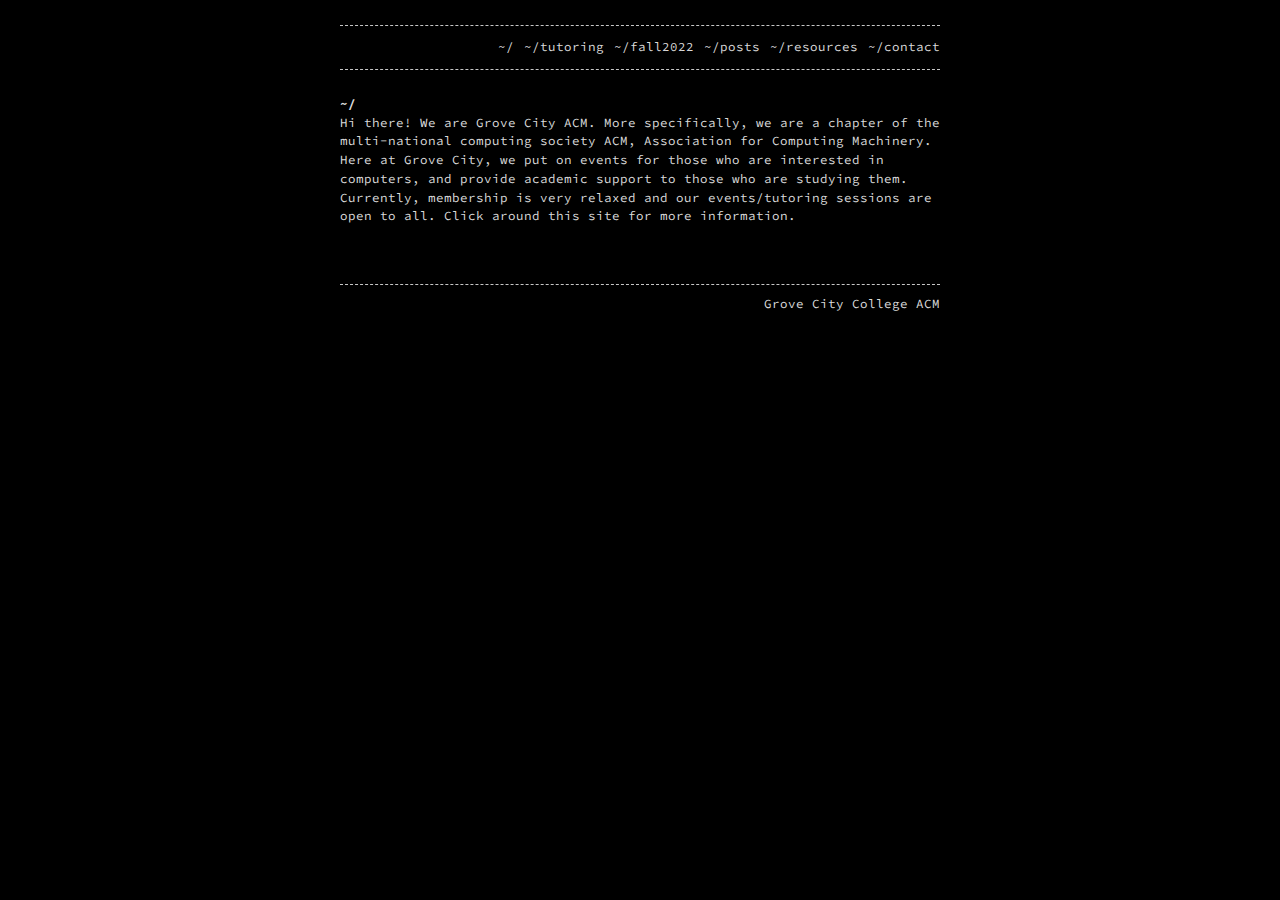
<file: index.html>
<!DOCTYPE html>
<html lang="en"><head>
  <meta charset="utf-8">
  <meta http-equiv="X-UA-Compatible" content="IE=edge">
  <meta name="viewport" content="width=device-width, initial-scale=1.0, maximum-scale=1.0, user-scalable=no" />
  <title>~/</title><!-- Begin Jekyll SEO tag v2.6.1 -->
<meta name="generator" content="Jekyll v3.8.7" />
<meta property="og:title" content="~/" />
<meta property="og:locale" content="en_US" />
<meta name="description" content="This is the GCC ACM Chapter Website. It contains information about upcoming events, officers, resources, and how to get involved." />
<meta property="og:description" content="This is the GCC ACM Chapter Website. It contains information about upcoming events, officers, resources, and how to get involved." />
<link rel="canonical" href="/" />
<meta property="og:url" content="/" />
<meta property="og:site_name" content="GCC ACM Chapter Website" />
<script type="application/ld+json">
{"@type":"WebSite","url":"/","name":"GCC ACM Chapter Website","headline":"~/","description":"This is the GCC ACM Chapter Website. It contains information about upcoming events, officers, resources, and how to get involved.","@context":"https://schema.org"}</script>
<!-- End Jekyll SEO tag -->
<link rel="stylesheet" type="text/css" href="/assets/main-dark.css"></head>
<body>
    <div class="container"><header>
  <div class="menu">
    <ul><li><a href="/">~/</a></li><li><a href="/tutoring/">~/tutoring</a></li><li><a href="/fall2022">~/fall2022</a></li><li><a href="/posts">~/posts</a></li><li><a href="/resources">~/resources</a></li><li><a href="/contact">~/contact</a></li></ul>
  </div>
</header>
<main>
      <h1>~/</h1>
<p>Hi there! We are Grove City ACM. More specifically, we are a chapter of the multi-national computing society ACM, Association for Computing Machinery. Here at Grove City, we put on events for those who are interested in computers, and provide academic support to those who are studying them. Currently, membership is very relaxed and our events/tutoring sessions are open to all. Click around this site for more information.
<br />
</p>


    </main><footer>
  Grove City College ACM
</footer>
</div>
  </body>
</html>
</file>
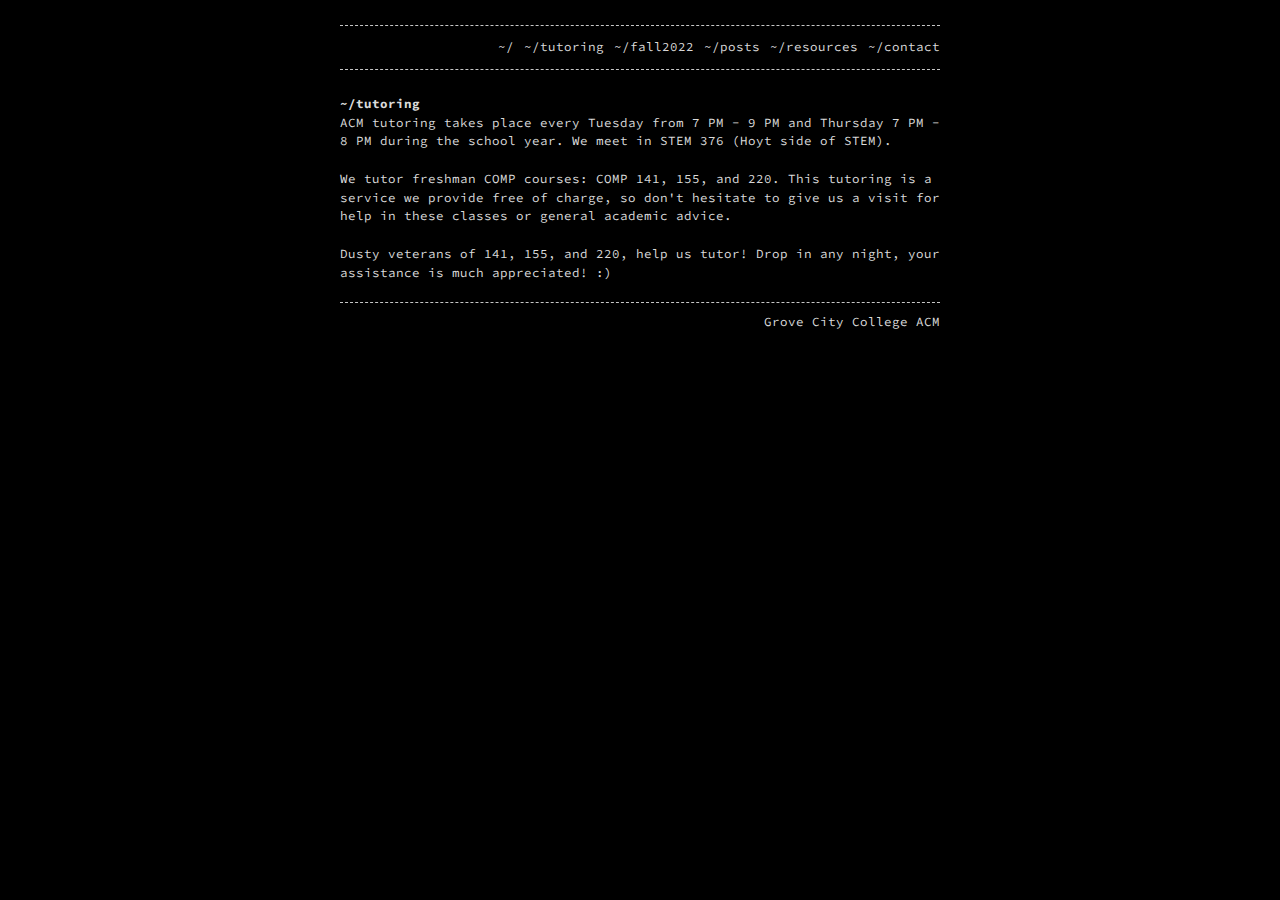
<file: tutoring/index.html>
<!DOCTYPE html>
<html lang="en"><head>
  <meta charset="utf-8">
  <meta http-equiv="X-UA-Compatible" content="IE=edge">
  <meta name="viewport" content="width=device-width, initial-scale=1.0, maximum-scale=1.0, user-scalable=no" />
  <title>~/tutoring</title><!-- Begin Jekyll SEO tag v2.6.1 -->
<meta name="generator" content="Jekyll v3.8.7" />
<meta property="og:title" content="~/tutoring" />
<meta property="og:locale" content="en_US" />
<meta name="description" content="Write an awesome description for your new site here. You can edit this line in _config.yml. It will appear in your document head meta (for Google search results) and in your feed.xml site description." />
<meta property="og:description" content="Write an awesome description for your new site here. You can edit this line in _config.yml. It will appear in your document head meta (for Google search results) and in your feed.xml site description." />
<link rel="canonical" href="/tutoring/" />
<meta property="og:url" content="/tutoring/" />
<meta property="og:site_name" content="Your awesome title" />
<script type="application/ld+json">
{"@type":"WebPage","url":"/tutoring/","headline":"~/tutoring","description":"Write an awesome description for your new site here. You can edit this line in _config.yml. It will appear in your document head meta (for Google search results) and in your feed.xml site description.","@context":"https://schema.org"}</script>
<!-- End Jekyll SEO tag -->
<link rel="stylesheet" type="text/css" href="/assets/main-dark.css"></head>
<body>
    <div class="container"><header>
  <div class="menu">
    <ul><li><a href="/">~/</a></li><li><a href="/tutoring/">~/tutoring</a></li><li><a href="/fall2022">~/fall2022</a></li><li><a href="/posts">~/posts</a></li><li><a href="/resources">~/resources</a></li><li><a href="/contact">~/contact</a></li></ul>
  </div>
</header>
<main>
      <h1 id="tutoring">~/tutoring</h1>
<p>ACM tutoring takes place every Tuesday from 7 PM - 9 PM and Thursday 7 PM - 8 PM during the school year. We meet in STEM 376 (Hoyt side of STEM).<br />
We tutor freshman COMP courses: COMP 141, 155, and 220. This tutoring is a service we provide free of charge, so don't hesitate to give us a visit for help in these classes or general academic advice. <br />
Dusty veterans of 141, 155, and 220, help us tutor! Drop in any night, your assistance is much appreciated! :)</p>


    </main><footer>
  Grove City College ACM
</footer>
</div>
  </body>
</html>
</file>
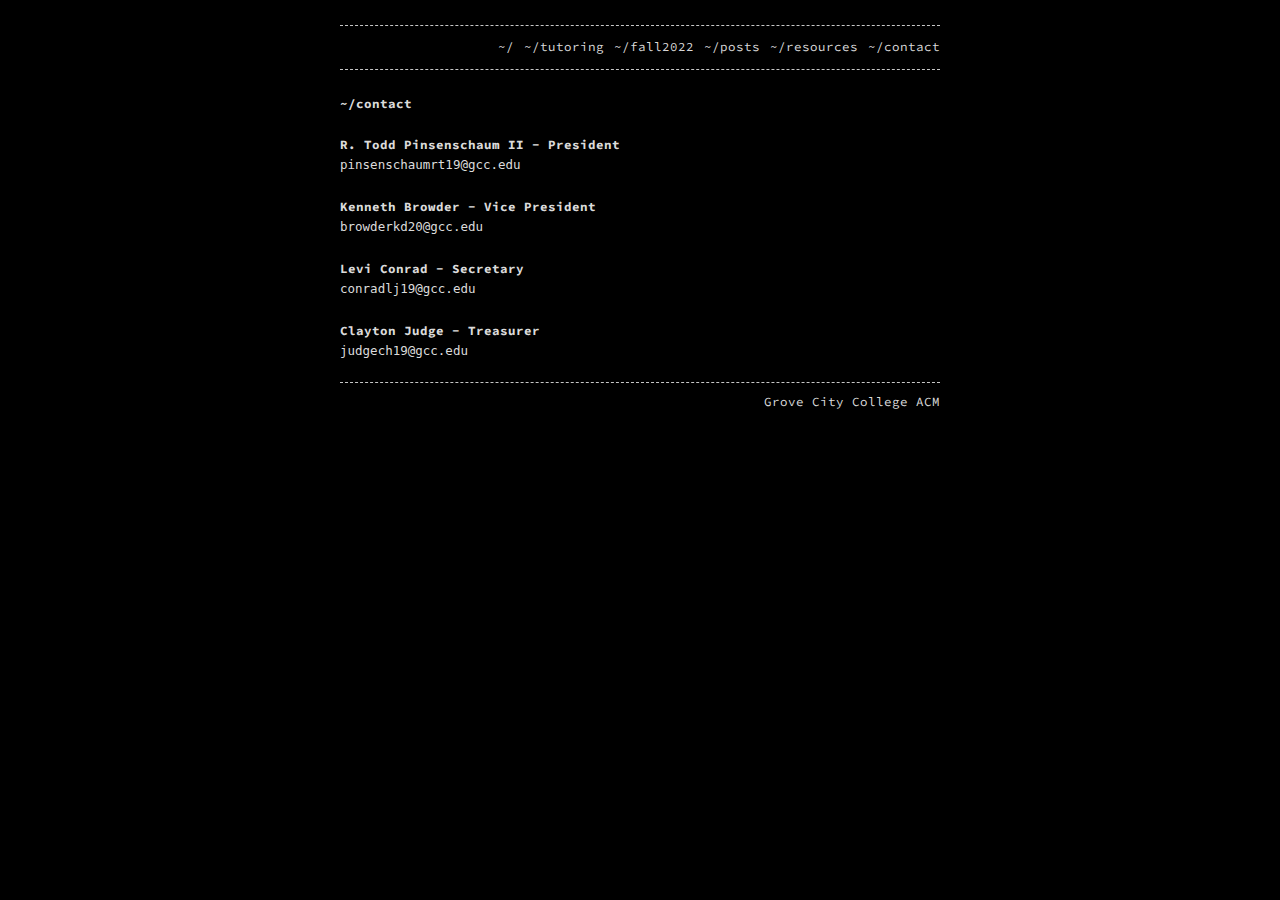
<file: contact.html>
<!DOCTYPE html>
<html lang="en"><head>
  <meta charset="utf-8">
  <meta http-equiv="X-UA-Compatible" content="IE=edge">
  <meta name="viewport" content="width=device-width, initial-scale=1.0, maximum-scale=1.0, user-scalable=no" />
  <title>~/contact</title><!-- Begin Jekyll SEO tag v2.6.1 -->
<meta name="generator" content="Jekyll v3.8.7" />
<meta property="og:title" content="~/contact" />
<meta property="og:locale" content="en_US" />
<meta name="description" content="Write an awesome description for your new site here. You can edit this line in _config.yml. It will appear in your document head meta (for Google search results) and in your feed.xml site description." />
<meta property="og:description" content="Write an awesome description for your new site here. You can edit this line in _config.yml. It will appear in your document head meta (for Google search results) and in your feed.xml site description." />
<link rel="canonical" href="/contact" />
<meta property="og:url" content="/contact" />
<meta property="og:site_name" content="Your awesome title" />
<script type="application/ld+json">
{"@type":"WebPage","url":"/contact","headline":"~/contact","description":"Write an awesome description for your new site here. You can edit this line in _config.yml. It will appear in your document head meta (for Google search results) and in your feed.xml site description.","@context":"https://schema.org"}</script>
<!-- End Jekyll SEO tag -->
<link rel="stylesheet" type="text/css" href="/assets/main-dark.css"></head>
<body>
    <div class="container"><header>
  <div class="menu">
    <ul><li><a href="/">~/</a></li><li><a href="/tutoring/">~/tutoring</a></li><li><a href="/fall2022">~/fall2022</a></li><li><a href="/posts">~/posts</a></li><li><a href="/resources">~/resources</a></li><li><a href="/contact">~/contact</a></li></ul>
  </div>
</header>
<main>
      <h1 id="contact">~/contact</h1>
<h1 id="todd-pinsenschaum---president">R. Todd Pinsenschaum II - President</h1>
<div class="language-plaintext highlighter-rouge"><div class="highlight"><pre class="highlight"><code>pinsenschaumrt19@gcc.edu
</code></pre></div></div>

<h1 id="kenneth-browder---vice-president">Kenneth Browder - Vice President</h1>
<div class="language-plaintext highlighter-rouge"><div class="highlight"><pre class="highlight"><code>browderkd20@gcc.edu
</code></pre></div></div>

<h1 id="levi-conrad---secretary">Levi Conrad - Secretary</h1>
<div class="language-plaintext highlighter-rouge"><div class="highlight"><pre class="highlight"><code>conradlj19@gcc.edu
</code></pre></div></div>
  
<h1 id="clayton-judge---treasurer">Clayton Judge - Treasurer</h1>
<div class="language-plaintext highlighter-rouge"><div class="highlight"><pre class="highlight"><code>judgech19@gcc.edu
</code></pre></div></div>



    </main><footer>
  Grove City College ACM
</footer>
</div>
  </body>
</html>
</file>
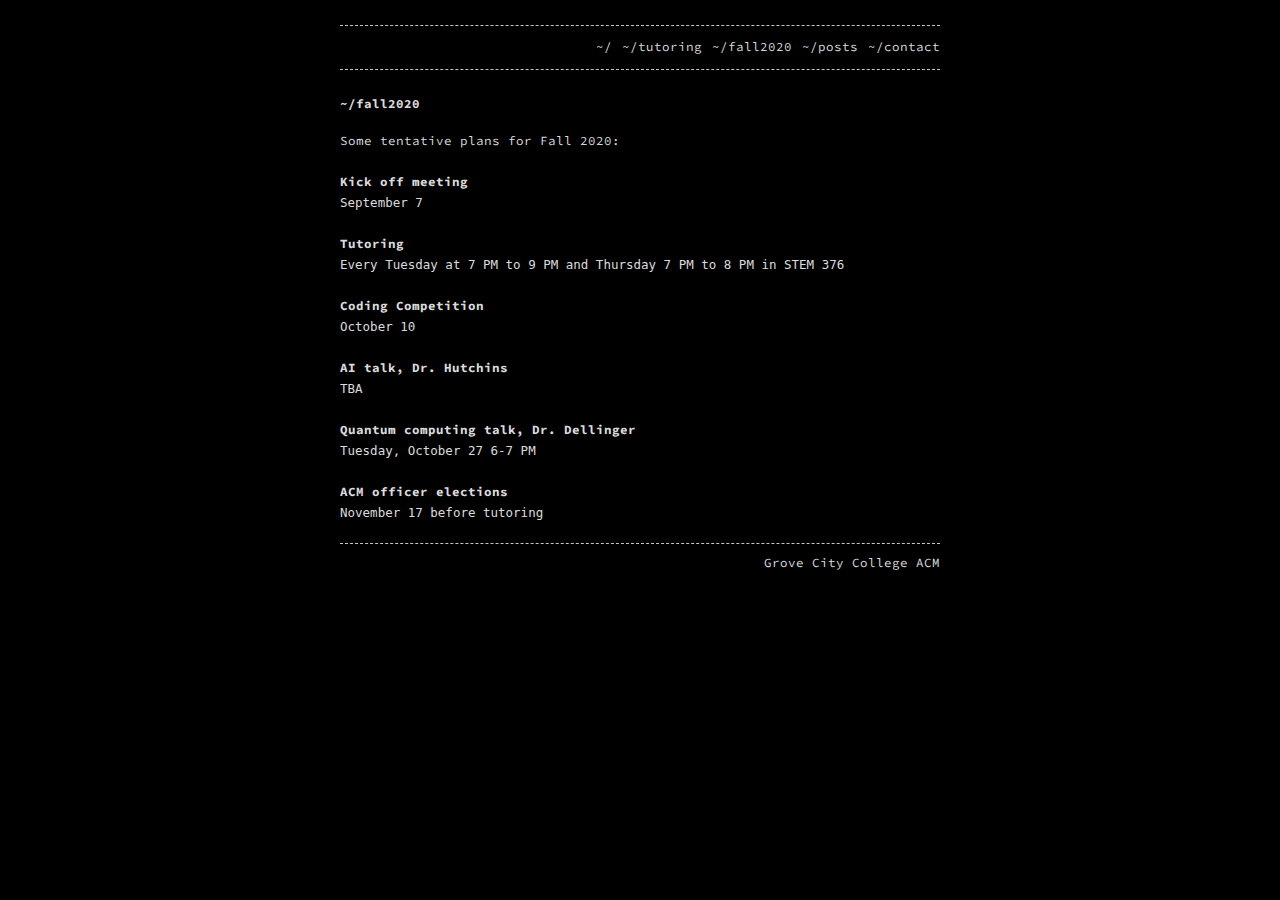
<file: fall2020.html>
<!DOCTYPE html>
<html lang="en"><head>
  <meta charset="utf-8">
  <meta http-equiv="X-UA-Compatible" content="IE=edge">
  <meta name="viewport" content="width=device-width, initial-scale=1.0, maximum-scale=1.0, user-scalable=no" />
  <title>~/fall2020</title><!-- Begin Jekyll SEO tag v2.6.1 -->
<meta name="generator" content="Jekyll v3.8.7" />
<meta property="og:title" content="~/fall2020" />
<meta property="og:locale" content="en_US" />
<meta name="description" content="Write an awesome description for your new site here. You can edit this line in _config.yml. It will appear in your document head meta (for Google search results) and in your feed.xml site description." />
<meta property="og:description" content="Write an awesome description for your new site here. You can edit this line in _config.yml. It will appear in your document head meta (for Google search results) and in your feed.xml site description." />
<link rel="canonical" href="/fall2020" />
<meta property="og:url" content="/fall2020" />
<meta property="og:site_name" content="Your awesome title" />
<script type="application/ld+json">
{"@type":"WebPage","url":"/fall2020","headline":"~/fall2020","description":"Write an awesome description for your new site here. You can edit this line in _config.yml. It will appear in your document head meta (for Google search results) and in your feed.xml site description.","@context":"https://schema.org"}</script>
<!-- End Jekyll SEO tag -->
<link rel="stylesheet" type="text/css" href="/assets/main-dark.css"></head>
<body>
    <div class="container"><header>
  <div class="menu">
    <ul><li><a href="/">~/</a></li><li><a href="/tutoring/">~/tutoring</a></li><li><a href="/fall2020">~/fall2020</a></li><li><a href="/posts">~/posts</a></li><li><a href="/contact">~/contact</a></li></ul>
  </div>
</header>
<main>
      <h1 id="fall2020">~/fall2020</h1>
<p><br />Some tentative plans for Fall 2020: <br /></p>
<h1 id="kick-off-meeting">Kick off meeting</h1>
<div class="language-plaintext highlighter-rouge"><div class="highlight"><pre class="highlight"><code>September 7
</code></pre></div></div>

<h1 id="tutoring">Tutoring</h1>
<div class="language-plaintext highlighter-rouge"><div class="highlight"><pre class="highlight"><code>Every Tuesday at 7 PM to 9 PM and Thursday 7 PM to 8 PM in STEM 376
</code></pre></div></div>

<h1 id="coding-competition">Coding Competition</h1>
<div class="language-plaintext highlighter-rouge"><div class="highlight"><pre class="highlight"><code>October 10
</code></pre></div></div>

<h1 id="ai-talk-dr-hutchins">AI talk, Dr. Hutchins</h1>
<div class="language-plaintext highlighter-rouge"><div class="highlight"><pre class="highlight"><code>TBA
</code></pre></div></div>

<h1 id="quantum-computing-talk-dr-dellinger">Quantum computing talk, Dr. Dellinger</h1>
<div class="language-plaintext highlighter-rouge"><div class="highlight"><pre class="highlight"><code>Tuesday, October 27 6-7 PM
</code></pre></div></div>
  
<h1 id="quantum-computing-talk-dr-dellinger">ACM officer elections</h1>
<div class="language-plaintext highlighter-rouge"><div class="highlight"><pre class="highlight"><code>November 17 before tutoring
</code></pre></div></div>


    </main><footer>
  Grove City College ACM
</footer>
</div>
  </body>
</html>
</file>
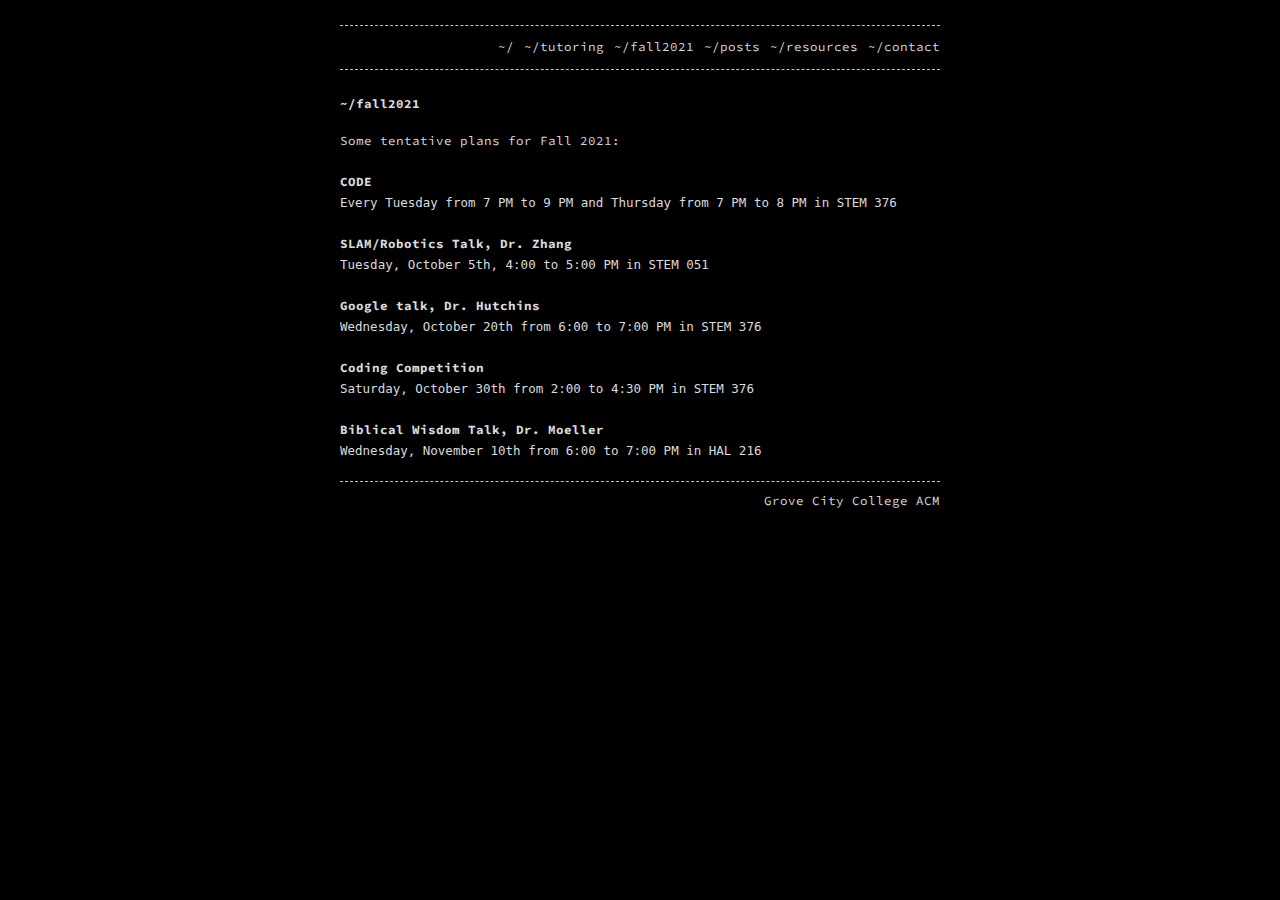
<file: fall2021.html>
<!DOCTYPE html>
<html lang="en"><head>
  <meta charset="utf-8">
  <meta http-equiv="X-UA-Compatible" content="IE=edge">
  <meta name="viewport" content="width=device-width, initial-scale=1.0, maximum-scale=1.0, user-scalable=no" />
  <title>~/spring2021</title><!-- Begin Jekyll SEO tag v2.6.1 -->
<meta name="generator" content="Jekyll v3.8.7" />
<meta property="og:title" content="~/spring2021" />
<meta property="og:locale" content="en_US" />
<meta name="description" content="Write an awesome description for your new site here. You can edit this line in _config.yml. It will appear in your document head meta (for Google search results) and in your feed.xml site description." />
<meta property="og:description" content="Write an awesome description for your new site here. You can edit this line in _config.yml. It will appear in your document head meta (for Google search results) and in your feed.xml site description." />
<link rel="canonical" href="/fall2021" />
<meta property="og:url" content="/fall2021" />
<meta property="og:site_name" content="Your awesome title" />
<script type="application/ld+json">
{"@type":"WebPage","url":"/fall2021","headline":"~/fall2021","description":"Write an awesome description for your new site here. You can edit this line in _config.yml. It will appear in your document head meta (for Google search results) and in your feed.xml site description.","@context":"https://schema.org"}</script>
<!-- End Jekyll SEO tag -->
<link rel="stylesheet" type="text/css" href="/assets/main-dark.css"></head>
<body>
    <div class="container"><header>
  <div class="menu">
    <ul><li><a href="/">~/</a></li><li><a href="/tutoring/">~/tutoring</a></li><li><a href="/fall2021">~/fall2021</a></li><li><a href="/posts">~/posts</a></li><li><a href="/resources">~/resources</a></li><li><a href="/contact">~/contact</a></li></ul>
  </div>
</header>
<main>
      <h1 id="fall2021">~/fall2021</h1>
<p><br />Some tentative plans for Fall 2021: <br /></p>
<h1 id="code">CODE</h1>
<div class="language-plaintext highlighter-rouge"><div class="highlight"><pre class="highlight"><code>Every Tuesday from 7 PM to 9 PM and Thursday from 7 PM to 8 PM in STEM 376
</code></pre></div></div>
  
<h1 id="slamTalk">SLAM/Robotics Talk, Dr. Zhang</h1>
<div class="language-plaintext highlighter-rouge"><div class="highlight"><pre class="highlight"><code>Tuesday, October 5th, 4:00 to 5:00 PM in STEM 051
</code></pre></div></div>
  
<h1 id="talkFall1">Google talk, Dr. Hutchins</h1>
<div class="language-plaintext highlighter-rouge"><div class="highlight"><pre class="highlight"><code>Wednesday, October 20th from 6:00 to 7:00 PM in STEM 376
</code></pre></div></div>
  
<h1 id="coding-competition">Coding Competition</h1>
<div class="language-plaintext highlighter-rouge"><div class="highlight"><pre class="highlight"><code>Saturday, October 30th from 2:00 to 4:30 PM in STEM 376
</code></pre></div></div>

<h1 id="talkFall2">Biblical Wisdom Talk, Dr. Moeller</h1>
<div class="language-plaintext highlighter-rouge"><div class="highlight"><pre class="highlight"><code>Wednesday, November 10th from 6:00 to 7:00 PM in HAL 216
</code></pre></div></div>
  

    </main><footer>
  Grove City College ACM
</footer>
</div>
  </body>
</html>
</file>
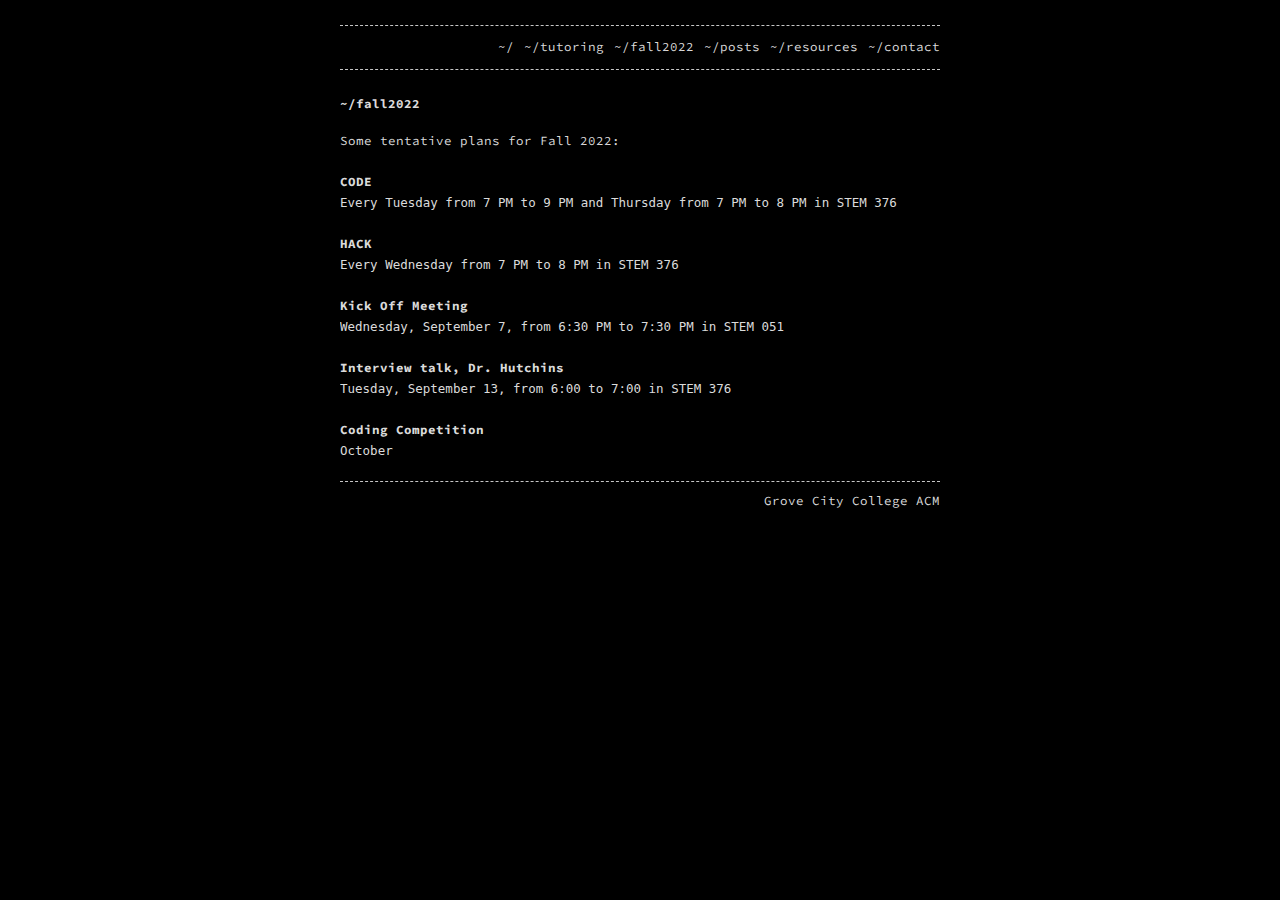
<file: fall2022.html>
<!DOCTYPE html>
<html lang="en"><head>
  <meta charset="utf-8">
  <meta http-equiv="X-UA-Compatible" content="IE=edge">
  <meta name="viewport" content="width=device-width, initial-scale=1.0, maximum-scale=1.0, user-scalable=no" />
  <title>~/spring2021</title><!-- Begin Jekyll SEO tag v2.6.1 -->
<meta name="generator" content="Jekyll v3.8.7" />
<meta property="og:title" content="~/spring2021" />
<meta property="og:locale" content="en_US" />
<meta name="description" content="Write an awesome description for your new site here. You can edit this line in _config.yml. It will appear in your document head meta (for Google search results) and in your feed.xml site description." />
<meta property="og:description" content="Write an awesome description for your new site here. You can edit this line in _config.yml. It will appear in your document head meta (for Google search results) and in your feed.xml site description." />
<link rel="canonical" href="/fall2022" />
<meta property="og:url" content="/fall2022" />
<meta property="og:site_name" content="Your awesome title" />
<script type="application/ld+json">
{"@type":"WebPage","url":"/fall2022","headline":"~/fall2022","description":"Write an awesome description for your new site here. You can edit this line in _config.yml. It will appear in your document head meta (for Google search results) and in your feed.xml site description.","@context":"https://schema.org"}</script>
<!-- End Jekyll SEO tag -->
<link rel="stylesheet" type="text/css" href="/assets/main-dark.css"></head>
<body>
    <div class="container"><header>
  <div class="menu">
    <ul><li><a href="/">~/</a></li><li><a href="/tutoring/">~/tutoring</a></li><li><a href="/fall2022">~/fall2022</a></li><li><a href="/posts">~/posts</a></li><li><a href="/resources">~/resources</a></li><li><a href="/contact">~/contact</a></li></ul>
  </div>
</header>
<main>
      <h1 id="fall2022">~/fall2022</h1>
<p><br />Some tentative plans for Fall 2022: <br /></p>
<h1 id="code">CODE</h1>
<div class="language-plaintext highlighter-rouge"><div class="highlight"><pre class="highlight"><code>Every Tuesday from 7 PM to 9 PM and Thursday from 7 PM to 8 PM in STEM 376
</code></pre></div></div>
  
<h1 id="hack">HACK</h1>
<div class="language-plaintext highlighter-rouge"><div class="highlight"><pre class="highlight"><code>Every Wednesday from 7 PM to 8 PM in STEM 376
</code></pre></div></div>
  
  <h1 id="kickoff">Kick Off Meeting</h1>
<div class="language-plaintext highlighter-rouge"><div class="highlight"><pre class="highlight"><code>Wednesday, September 7, from 6:30 PM to 7:30 PM in STEM 051
</code></pre></div></div>
  
<h1 id="talkFall1">Interview talk, Dr. Hutchins</h1>
<div class="language-plaintext highlighter-rouge"><div class="highlight"><pre class="highlight"><code>Tuesday, September 13, from 6:00 to 7:00 in STEM 376
</code></pre></div></div>
  
<h1 id="codingCompetition">Coding Competition</h1>
<div class="language-plaintext highlighter-rouge"><div class="highlight"><pre class="highlight"><code>October
</code></pre></div></div>
  

    </main><footer>
  Grove City College ACM
</footer>
</div>
  </body>
</html>
</file>
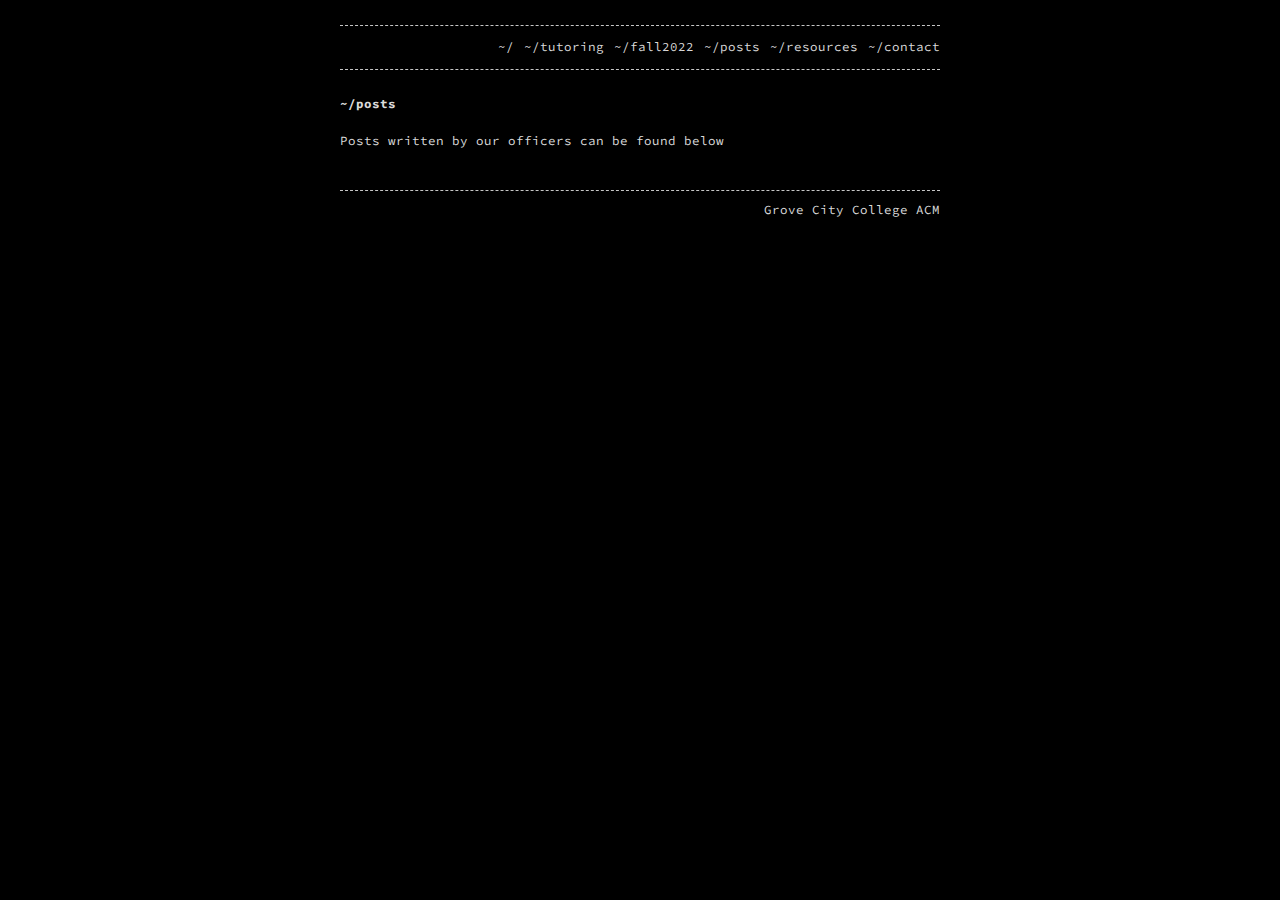
<file: posts.html>
<!DOCTYPE html>
<html lang="en"><head>
  <meta charset="utf-8">
  <meta http-equiv="X-UA-Compatible" content="IE=edge">
  <meta name="viewport" content="width=device-width, initial-scale=1.0, maximum-scale=1.0, user-scalable=no" />
  <title>~/posts</title><!-- Begin Jekyll SEO tag v2.6.1 -->
<meta name="generator" content="Jekyll v3.8.7" />
<meta property="og:title" content="~/posts" />
<meta property="og:locale" content="en_US" />
<meta name="description" content="Write an awesome description for your new site here. You can edit this line in _config.yml. It will appear in your document head meta (for Google search results) and in your feed.xml site description." />
<meta property="og:description" content="Write an awesome description for your new site here. You can edit this line in _config.yml. It will appear in your document head meta (for Google search results) and in your feed.xml site description." />
<link rel="canonical" href="/posts" />
<meta property="og:url" content="/posts" />
<meta property="og:site_name" content="Your awesome title" />
<script type="application/ld+json">
{"@type":"WebPage","url":"/posts","headline":"~/posts","description":"Write an awesome description for your new site here. You can edit this line in _config.yml. It will appear in your document head meta (for Google search results) and in your feed.xml site description.","@context":"https://schema.org"}</script>
<!-- End Jekyll SEO tag -->
<link rel="stylesheet" type="text/css" href="/assets/main-dark.css"></head>
<body>
    <div class="container"><header>
  <div class="menu">
    <ul><li><a href="/">~/</a></li><li><a href="/tutoring/">~/tutoring</a></li><li><a href="/fall2022">~/fall2022</a></li><li><a href="/posts">~/posts</a></li><li><a href="/resources">~/resources</a></li><li><a href="/contact">~/contact</a></li></ul>
  </div>
</header>
<main>
      <h1 id="posts">~/posts</h1>
<p><br />Posts written by our officers can be found below</p>

  <br />  <!-- add line break if there is any content -->
    </main><footer>
  Grove City College ACM
</footer>
</div>
  </body>
</html>
</file>
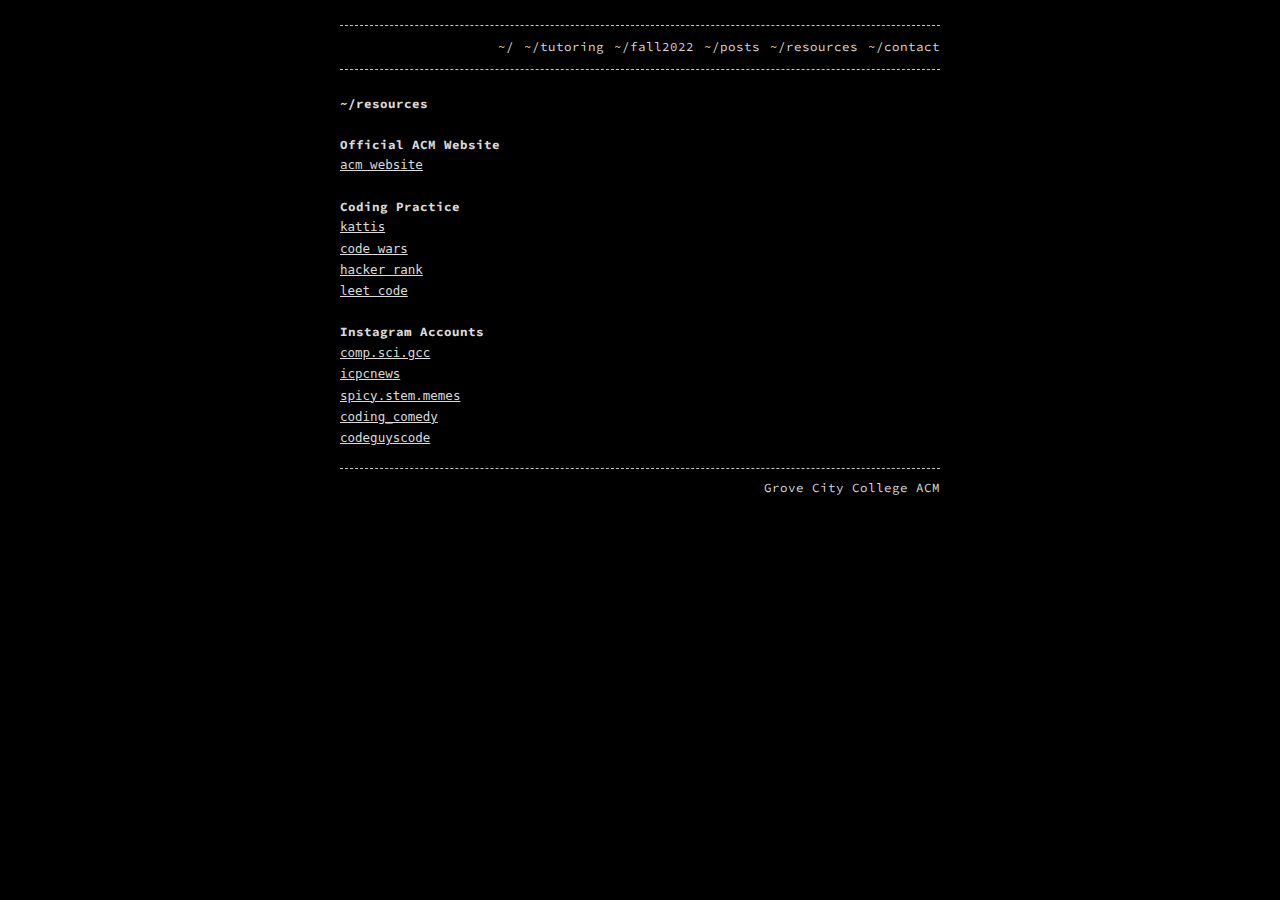
<file: resources.html>
<!DOCTYPE html>
<html lang="en"><head>
  <meta charset="utf-8">
  <meta http-equiv="X-UA-Compatible" content="IE=edge">
  <meta name="viewport" content="width=device-width, initial-scale=1.0, maximum-scale=1.0, user-scalable=no" />
  <title>~/resources</title><!-- Begin Jekyll SEO tag v2.6.1 -->
<meta name="generator" content="Jekyll v3.8.7" />
<meta property="og:title" content="~/resources" />
<meta property="og:locale" content="en_US" />
<meta name="description" content="Write an awesome description for your new site here. You can edit this line in _config.yml. It will appear in your document head meta (for Google search results) and in your feed.xml site description." />
<meta property="og:description" content="Write an awesome description for your new site here. You can edit this line in _config.yml. It will appear in your document head meta (for Google search results) and in your feed.xml site description." />
<link rel="canonical" href="/resources" />
<meta property="og:url" content="/resources" />
<meta property="og:site_name" content="Your awesome title" />
<script type="application/ld+json">
{"@type":"WebPage","url":"/resource","headline":"~/resource","description":"Write an awesome description for your new site here. You can edit this line in _config.yml. It will appear in your document head meta (for Google search results) and in your feed.xml site description.","@context":"https://schema.org"}</script>
<!-- End Jekyll SEO tag -->
<link rel="stylesheet" type="text/css" href="/assets/main-dark.css"></head>
<body>
    <div class="container"><header>
  <div class="menu">
    <ul><li><a href="/">~/</a></li><li><a href="/tutoring/">~/tutoring</a></li><li><a href="/fall2022">~/fall2022</a></li><li><a href="/posts">~/posts</a></li><li><a href="/resources">~/resources</a></li><li><a href="/contact">~/contact</a></li></ul>
  </div>
</header>
<main>
      <h1 id="resources">~/resources</h1>
<h1 id="resource1">Official ACM Website</h1>
<div class="language-plaintext highlighter-rouge"><div class="highlight"><pre class="highlight"><code><a href="https://www.acm.org/">acm website</a>
</code></pre></div></div>
  
 <h1 id="resource2">Coding Practice</h1>
<div class="language-plaintext highlighter-rouge"><div class="highlight"><pre class="highlight"><code><a href="https://open.kattis.com/problems">kattis</a>
</code></pre></div></div>
  <div class="language-plaintext highlighter-rouge"><div class="highlight"><pre class="highlight"><code><a href="https://www.codewars.com/">code wars</a>
</code></pre></div></div>
  <div class="language-plaintext highlighter-rouge"><div class="highlight"><pre class="highlight"><code><a href="https://www.hackerrank.com//">hacker rank</a>
</code></pre></div></div>
  <div class="language-plaintext highlighter-rouge"><div class="highlight"><pre class="highlight"><code><a href="https://leetcode.com/">leet code</a>
</code></pre></div></div>

<h1 id="resource3">Instagram Accounts</h1>
  <div class="language-plaintext highlighter-rouge"><div class="highlight"><pre class="highlight"><code><a href="https://www.instagram.com/comp.sci.gcc/">comp.sci.gcc</a>
</code></pre></div></div>
  <div class="language-plaintext highlighter-rouge"><div class="highlight"><pre class="highlight"><code><a href="https://www.instagram.com/icpcnews/">icpcnews</a>
</code></pre></div></div>
  <div class="language-plaintext highlighter-rouge"><div class="highlight"><pre class="highlight"><code><a href="https://www.instagram.com/spicy.stem.memes/">spicy.stem.memes</a>
</code></pre></div></div>
  <div class="language-plaintext highlighter-rouge"><div class="highlight"><pre class="highlight"><code><a href="https://www.instagram.com/coding_comedy/">coding_comedy</a>
</code></pre></div></div>
  <div class="language-plaintext highlighter-rouge"><div class="highlight"><pre class="highlight"><code><a href="https://www.instagram.com/codeguyscode/">codeguyscode</a>
</code></pre></div></div>


    </main><footer>
  Grove City College ACM
</footer>
</div>
  </body>
</html>
</file>
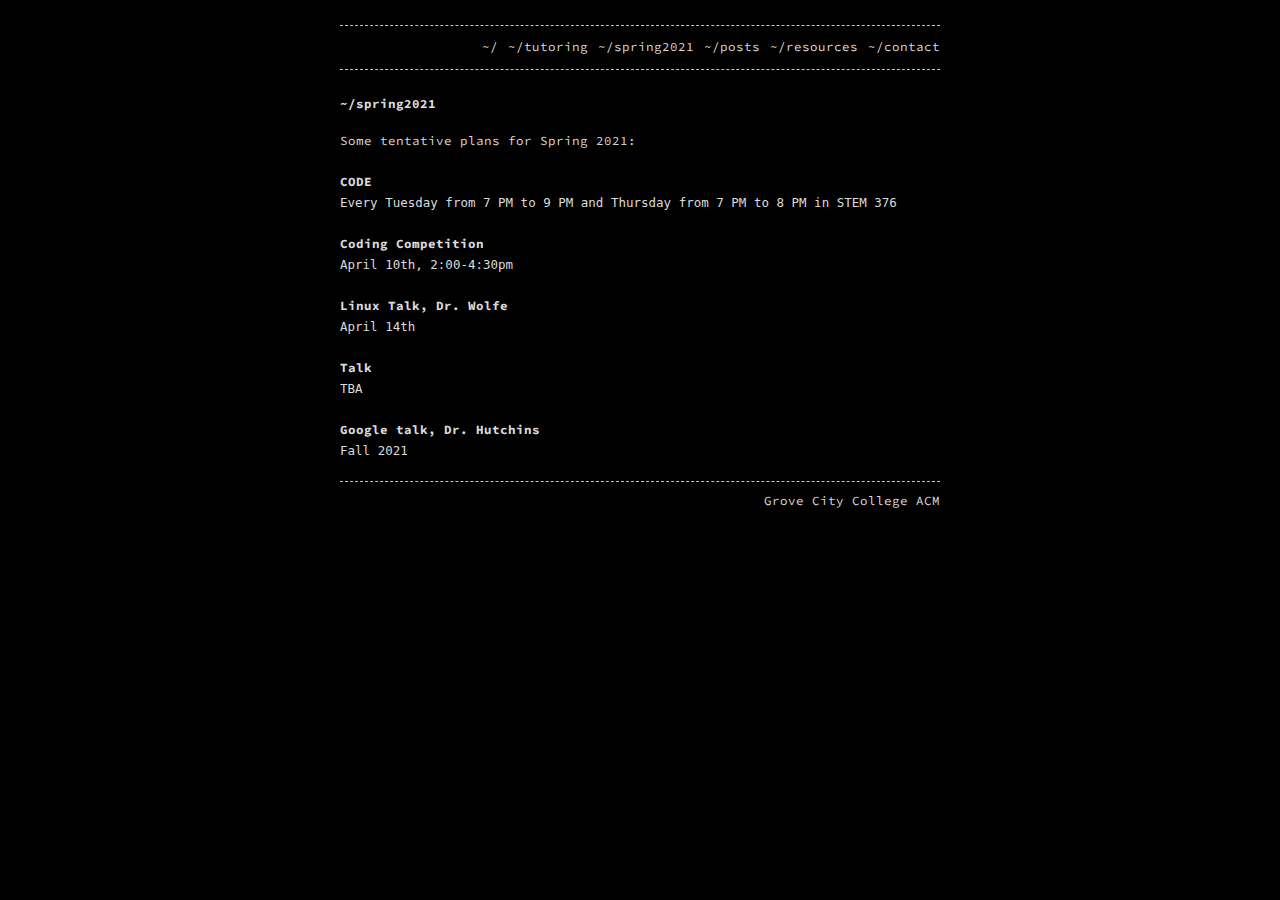
<file: spring2021.html>
<!DOCTYPE html>
<html lang="en"><head>
  <meta charset="utf-8">
  <meta http-equiv="X-UA-Compatible" content="IE=edge">
  <meta name="viewport" content="width=device-width, initial-scale=1.0, maximum-scale=1.0, user-scalable=no" />
  <title>~/spring2021</title><!-- Begin Jekyll SEO tag v2.6.1 -->
<meta name="generator" content="Jekyll v3.8.7" />
<meta property="og:title" content="~/spring2021" />
<meta property="og:locale" content="en_US" />
<meta name="description" content="Write an awesome description for your new site here. You can edit this line in _config.yml. It will appear in your document head meta (for Google search results) and in your feed.xml site description." />
<meta property="og:description" content="Write an awesome description for your new site here. You can edit this line in _config.yml. It will appear in your document head meta (for Google search results) and in your feed.xml site description." />
<link rel="canonical" href="/spring2021" />
<meta property="og:url" content="/spring2021" />
<meta property="og:site_name" content="Your awesome title" />
<script type="application/ld+json">
{"@type":"WebPage","url":"/spring2021","headline":"~/spring2021","description":"Write an awesome description for your new site here. You can edit this line in _config.yml. It will appear in your document head meta (for Google search results) and in your feed.xml site description.","@context":"https://schema.org"}</script>
<!-- End Jekyll SEO tag -->
<link rel="stylesheet" type="text/css" href="/assets/main-dark.css"></head>
<body>
    <div class="container"><header>
  <div class="menu">
    <ul><li><a href="/">~/</a></li><li><a href="/tutoring/">~/tutoring</a></li><li><a href="/spring2021">~/spring2021</a></li><li><a href="/posts">~/posts</a></li><li><a href="/resources">~/resources</a></li><li><a href="/contact">~/contact</a></li></ul>
  </div>
</header>
<main>
      <h1 id="spring2021">~/spring2021</h1>
<p><br />Some tentative plans for Spring 2021: <br /></p>
<h1 id="code">CODE</h1>
<div class="language-plaintext highlighter-rouge"><div class="highlight"><pre class="highlight"><code>Every Tuesday from 7 PM to 9 PM and Thursday from 7 PM to 8 PM in STEM 376
</code></pre></div></div>
  
<h1 id="coding-competition">Coding Competition</h1>
<div class="language-plaintext highlighter-rouge"><div class="highlight"><pre class="highlight"><code>April 10th, 2:00-4:30pm
</code></pre></div></div>

<h1 id="talk1">Linux Talk, Dr. Wolfe</h1>
<div class="language-plaintext highlighter-rouge"><div class="highlight"><pre class="highlight"><code>April 14th
</code></pre></div></div>

<h1 id="talk2">Talk</h1>
<div class="language-plaintext highlighter-rouge"><div class="highlight"><pre class="highlight"><code>TBA
</code></pre></div></div>
  
<h1 id="talkFall1">Google talk, Dr. Hutchins</h1>
<div class="language-plaintext highlighter-rouge"><div class="highlight"><pre class="highlight"><code>Fall 2021
</code></pre></div></div>
  

    </main><footer>
  Grove City College ACM
</footer>
</div>
  </body>
</html>
</file>
<file: assets/main-dark.css>
/** Dark theme variables */
@import url("https://fonts.googleapis.com/css?family=Source+Code+Pro:400,700");
:root { --base-color: #DBDBDB; --border: dashed 1px rgba(219, 219, 219, 0.9); --selection-background: rgba(219, 219, 219, 0.99); --selection-text: #000; --background-color: #000; --text-color: var(--base-color); --placeholder-color: var(--base-color); --link-color: var(--base-color); --code-color-1: #aaaaaa; --code-color-2: #ffffcc; --code-color-3: #F00000; --code-color-4: #F0A0A0; --code-color-5: #b38aff; --code-color-6: #5ba711; --code-color-7: #e4e477; --code-color-8: #000080; --code-color-9: #05ca05; --code-color-10: #888888; --code-color-11: #555555; --code-color-12: #800080; --code-color-13: #00d4d4; --code-color-14: #00c1c1; --code-color-15: #ed9d13; --code-color-16: #1e90ff; --code-color-17: #800000; --code-color-18: #bbbbbb; }

/** Style variables */
/** Global */
body { background-color: var(--background-color); margin: 0 auto; padding: 0; font-family: "Source Code Pro", monospace; font-size: 12.5px; color: var(--text-color); text-align: left; line-height: 1.5 !important; }

h1, h2, h3, h4, h5, h6 { font-size: 12.5px; margin: 0px; margin-top: 22px; font-weight: bold; color: var(--text-color); }

p, ul, ol { margin: 0px; color: var(--text-color); }

a { text-decoration: underline; color: var(--link-color); }

a:hover { color: var(--background-color); background-color: var(--base-color); }

@media only screen and (max-device-width: 500px) { * { font-size: 12px !important; } }
/** Layout */
.container { width: 90%; max-width: 600px; margin-right: auto; margin-left: auto; }

p { word-wrap: break-word; word-break: break-word; white-space: pre-wrap; }

footer { color: var(--text-color); border-top: var(--border); margin: 20px auto 15px; padding-top: 10px; text-align: right; }

header { margin-top: 25px; margin-bottom: 10px; }

header p { text-align: left; margin: 0; }

footer { margin-bottom: 20px; }

/** Highlight/Markup */
::selection { background: var(--selection-background); color: var(--selection-text); }

::-moz-selection { background: var(--selection-background); color: var(--selection-text); }

/** Lists */
:not(.menu) > ul { list-style: none; padding-left: 0; }

:not(.menu) > ul { list-style-type: none; }

:not(.menu) > ul > li:before { content: "-"; margin-right: 9px; }

/** Header/Navigation */
.menu { border-top: var(--border); border-bottom: var(--border); margin-bottom: 25px; }

.menu ul { margin-top: 12px; margin-bottom: 12px; padding-left: 0px; list-style-type: none; text-align: right; }

.menu ul li { display: inline; margin-left: 10px; }

.menu ul li a { text-decoration: none; color: var(--text-color); }

.menu ul li a:hover { text-decoration: none; color: var(--background-color); background-color: var(--base-color); }

/** Form */
input, select, textarea { padding: 0; margin: 0; -webkit-appearance: none; -webkit-border-radius: 0; border: none; }

input[type=text], select, textarea { width: 100%; resize: none; background-color: var(--background-color); color: var(--text-color); caret-color: var(--text-color); font-size: 12.5px; font-family: "Source Code Pro", monospace; line-height: 1.5; }

input, select, textarea, textarea::-webkit-input-placeholder { text-indent: 0px; }

::placeholder { color: var(--placeholder-color); opacity: 1; }

:-ms-input-placeholder { color: var(--placeholder-color); }

::-ms-input-placeholder { color: var(--placeholder-color); }

input[type=submit] { font-size: 12.5px; font-family: "Source Code Pro", monospace; line-height: 1.5; cursor: pointer; color: var(--link-color); background-color: var(--background-color); }

input[type=submit]:hover { color: var(--background-color); background-color: var(--base-color); }

*:focus { outline: none; }

textarea { vertical-align: top; }

/** Code and syntax highlighting */
.lineno { color: var(--code-color-1); margin-right: 15px; }

figure.highlight { margin: 5px 0; }

pre { background-color: var(--background-color); border: none; padding: 0; margin: 0; overflow: auto; font-size: 12.5px; color: var(--text-color); line-height: 1.7 !important; font-family: "Source Code Pro", monospace !important; }

.highlight .hll { background-color: var(--code-color-2); }

.highlight .c { color: var(--code-color-1); font-style: italic; }

/* Comment */
.highlight .err { color: var(--code-color-3); background-color: var(--code-color-4); }

/* Error */
.highlight .k { color: var(--code-color-5); }

/* Keyword */
.highlight .cm { color: var(--code-color-1); font-style: italic; }

/* Comment.Multiline */
.highlight .cp { color: var(--code-color-6); }

/* Comment.Preproc */
.highlight .c1 { color: var(--code-color-1); font-style: italic; }

/* Comment.Single */
.highlight .cs { color: var(--code-color-5); font-style: italic; }

/* Comment.Special */
.highlight .gd { color: var(--code-color-7); }

/* Generic.Deleted */
.highlight .ge { font-style: italic; }

/* Generic.Emph */
.highlight .gr { color: var(--code-color-7); }

/* Generic.Error */
.highlight .gh { color: var(--code-color-8); font-weight: bold; }

/* Generic.Heading */
.highlight .gi { color: var(--code-color-9); }

/* Generic.Inserted */
.highlight .go { color: var(--code-color-10); }

/* Generic.Output */
.highlight .gp { color: var(--code-color-11); }

/* Generic.Prompt */
.highlight .gs { font-weight: bold; }

/* Generic.Strong */
.highlight .gu { color: var(--code-color-12); font-weight: bold; }

/* Generic.Subheading */
.highlight .gt { color: var(--code-color-7); }

/* Generic.Traceback */
.highlight .kc { color: var(--code-color-5); }

/* Keyword.Constant */
.highlight .kd { color: var(--code-color-5); }

/* Keyword.Declaration */
.highlight .kn { color: var(--code-color-5); }

/* Keyword.Namespace */
.highlight .kp { color: var(--code-color-5); }

/* Keyword.Pseudo */
.highlight .kr { color: var(--code-color-5); }

/* Keyword.Reserved */
.highlight .kt { color: var(--code-color-13); }

/* Keyword.Type */
.highlight .m { color: var(--code-color-14); }

/* Literal.Number */
.highlight .s { color: var(--code-color-15); }

/* Literal.String */
.highlight .na { color: var(--code-color-16); }

/* Name.Attribute */
.highlight .nb { color: var(--code-color-13); }

/* Name.Builtin */
.highlight .nc { color: var(--code-color-9); text-decoration: underline; }

/* Name.Class */
.highlight .no { color: var(--code-color-7); }

/* Name.Constant */
.highlight .nd { color: var(--code-color-10); }

/* Name.Decorator */
.highlight .ni { color: var(--code-color-17); font-weight: bold; }

/* Name.Entity */
.highlight .nf { color: var(--code-color-9); }

/* Name.Function */
.highlight .nn { color: var(--code-color-13); text-decoration: underline; }

/* Name.Namespace */
.highlight .nt { color: var(--code-color-16); font-weight: bold; }

/* Name.Tag */
.highlight .nv { color: var(--code-color-7); }

/* Name.Variable */
.highlight .ow { color: var(--code-color-5); }

/* Operator.Word */
.highlight .w { color: var(--code-color-18); }

/* Text.Whitespace */
.highlight .mf { color: var(--code-color-14); }

/* Literal.Number.Float */
.highlight .mh { color: var(--code-color-14); }

/* Literal.Number.Hex */
.highlight .mi { color: var(--code-color-14); }

/* Literal.Number.Integer */
.highlight .mo { color: var(--code-color-14); }

/* Literal.Number.Oct */
.highlight .sb { color: var(--code-color-15); }

/* Literal.String.Backtick */
.highlight .sc { color: var(--code-color-15); }

/* Literal.String.Char */
.highlight .sd { color: var(--code-color-15); }

/* Literal.String.Doc */
.highlight .s2 { color: var(--code-color-15); }

/* Literal.String.Double */
.highlight .se { color: var(--code-color-15); }

/* Literal.String.Escape */
.highlight .sh { color: var(--code-color-15); }

/* Literal.String.Heredoc */
.highlight .si { color: var(--code-color-15); }

/* Literal.String.Interpol */
.highlight .sx { color: var(--code-color-15); }

/* Literal.String.Other */
.highlight .sr { color: var(--code-color-14); }

/* Literal.String.Regex */
.highlight .s1 { color: var(--code-color-15); }

/* Literal.String.Single */
.highlight .ss { color: var(--code-color-5); }

/* Literal.String.Symbol */
.highlight .bp { color: var(--code-color-13); }

/* Name.Builtin.Pseudo */
.highlight .vc { color: var(--code-color-7); }

/* Name.Variable.Class */
.highlight .vg { color: var(--code-color-7); }

/* Name.Variable.Global */
.highlight .vi { color: var(--code-color-7); }

/* Name.Variable.Instance */
.highlight .il { color: var(--code-color-14); }

/* Literal.Number.Integer.Long */
</file>
